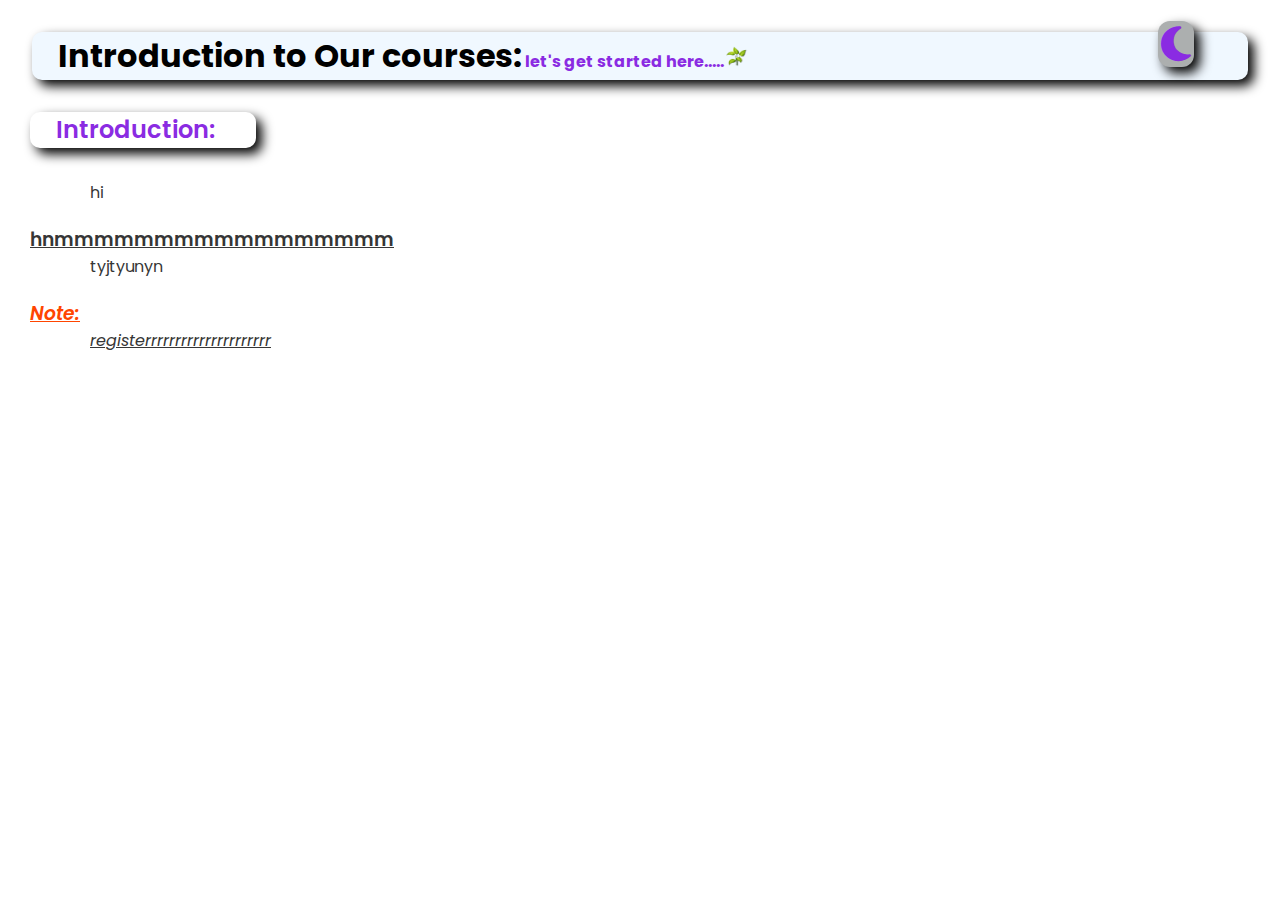
<file: Courses/Courses.html>
<!DOCTYPE html>
<html lang="en">
<head>
    <meta charset="UTF-8">
    <link rel="stylesheet" href="https://cdnjs.cloudflare.com/ajax/libs/font-awesome/6.4.0/css/all.min.css"/>
    
    <meta name="viewport" content="width=device-width, initial-scale=1.0">
    <link rel="stylesheet" href="style.css">
    <title>Introduction</title>
</head>
<body>
    <div class="container">
    <nav class="navbar">
        <h1>Introduction to Our courses:<span class="d"> let's get started here.....<img class="img" src="images/plant.png" width="25">
            <div class="toggleSwitch">
                <i class="fa fa-sun"></i>
                <i class="fa fa-moon"></i>
            </div>
        </h1>
    </nav>
    <div class="textdata">
        <h2 class="Intro">Introduction:</h2>
        <p>
            hi
            </p>
<h3>
    hnmmmmmmmmmmmmmmmmm
</h3>

<p>tyjtyunyn
</p>

<h3 class="note" style="color: orangered;">
    Note:
</h3>
<p class="note">
    registerrrrrrrrrrrrrrrrrrrrr
</p>
</p>
    </div>
    </div>
    <script>
        const toggleSwitch = document.querySelector('.toggleSwitch');
        toggleSwitch.addEventListener('click' , function(){
            document.body.classList.toggle('switch');
        });
    </script>
</body>
</html>
</file>
<file: Courses/style.css>
@import url('https://fonts.googleapis.com/css2?family=Poppins:wght@300;500;600;800;900&display=swap');
*{
    margin: 0;
    padding: 0;
    box-sizing: border-box;
    font-family:  'Poppins',sans-serif;

}
:root{
    --primary:#fff;
    --secondary: #363636;
    --textcolor:#ff2400;
}
.navbar{
    background-color: #f0f8ff;
    padding: 0.01%;
    box-shadow: 6px 6px 12px black;
    margin: 2.5%;
    padding-left: 2%;
    border-radius: 10px;
}
body{
    margin: 0%;
}
.Intro{
    /* box-shadow: 6px 6px 12px black;
    margin-right: 83%;
    padding: 1%;
    padding-right: 0.5px;
    border-radius: 12px;
    margin-bottom: 1.7%; */
    
    padding: 0.01%;
    box-shadow: 6px 6px 12px black;
    margin: 2.5%;
    padding-left: 2%;
    border-radius: 10px;
    margin-right: 80%;
}
.d{
    color: blueviolet;
    font-size: medium;
}
.container{
    position: relative;
    min-height: 100vh;
    width: 100%;
    background: var(--primary);
    overflow: hidden;
}
/* .textdata{
    margin-right: 60px;
}*/
.textdata h2{
    /* font-size: 3em; */
    font-weight: 600;
    color: var(--secondary);
    z-index: 1111;
    margin-top: 30px;
    margin-left: 30px;
    color: blueviolet;
}
.textdata p{
    color: var(--secondary);
    margin-top: 0px;
    margin-right: 117px;
    margin-left: 90px;
    margin-bottom: 20px;
}
.textdata h3{
    color: var(--secondary);
    margin-left: 30px;
    font-weight: 600;
    text-decoration: underline;
}
.textdata span{
    font-weight: 700;
}
.toggleSwitch{
    position: relative;
}
.toggleSwitch .fa{
    position: absolute;
    font-size: 40px;
    top: 50%;
    left: 94%;
    transform: translate(-50% , -50%);
    cursor: pointer; 
    padding: 3px;
    background-color: rgb(172, 175, 175);
    margin-top: -3%;
    margin-bottom: 7%;
    border-radius: 12px;
    box-shadow: 6px 6px 12px rgb(0, 0, 0);
}
.fa-sun{
    display: none;
    color: #fff;
}
.switch{
    --primary: rgb(61, 62, 80);
    --secondary:#fff;
}
.switch .fa-sun{
    display: block;
}
.switch .fa-moon{
    display: none;
}
@media (max-width: 600px) {
	.navbar {
	  grid-template-columns: auto;
    }
    .Intro{
        /* grid-template-columns: auto; */
        margin-right: 60%;
    }
    .textdata h2{
        font-size: medium;
    }
    .textdata p{
        margin-right: 47px;
        margin-left: 45px;
    }
}
.note{
    font-style: italic;
    color: #ff2400;
    text-decoration: underline;
}
</file>
